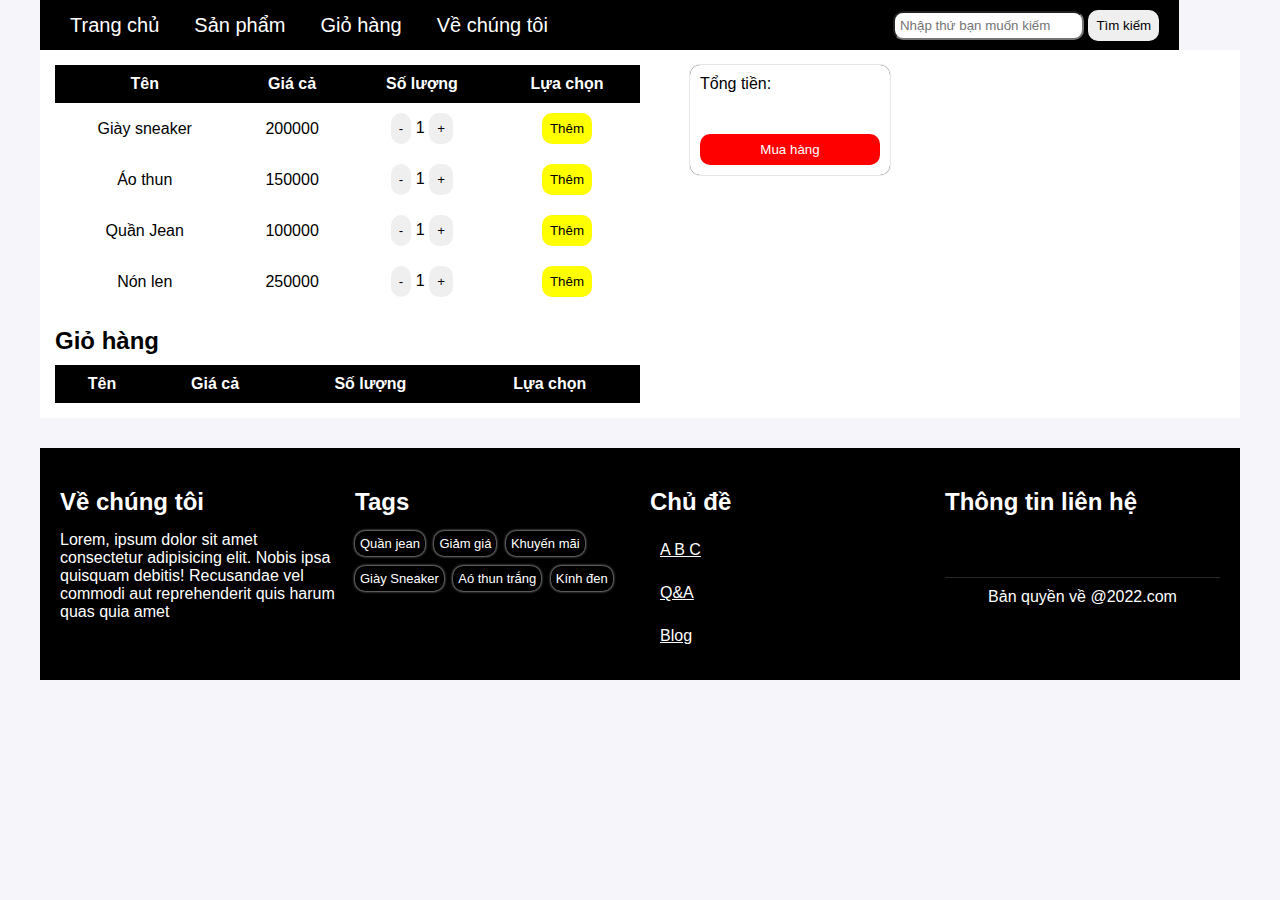
<file: gioHang.html>
<!DOCTYPE html>
<html lang="en">
<head>
    <meta charset="UTF-8">
    <meta http-equiv="X-UA-Compatible" content="IE=edge">
    <meta name="viewport" content="width=device-width, initial-scale=1.0">
    <title>Document</title>
    <link rel="stylesheet" href="./includes/header.css">
    <link rel="stylesheet" href="./includes/footer.css">
    <link rel="stylesheet" href="./assets/Css/gioHang.css">
</head>
<body>
    <header>
        <nav>
            <ul>
                <li><a href="./index.html">Trang chủ</a> </li>
                <li><a href="./sanpham.html">Sản phẩm</a></li>
                <li><a href="./gioHang.html">Giỏ hàng</a></li>
                <li><a href="">Về chúng tôi</a> </li>
            </ul>
            <div class="search">
                <input type="text" placeholder="Nhập thứ bạn muốn kiếm">
                <button type="submit">Tìm kiếm</button>
            </div>
        </nav>
    </header>
    <div class="content">
        <div class="table">
            <div class="order">
                <table>
                    <tr>
                        <th>Tên</th>
                        <th>Giá cả</th>
                        <th>Số lượng</th>
                        <th>Lựa chọn</th>
                    </tr>
                    <tr>
                        <td>Giày sneaker</td>
                        <td>200000</td>
                        <td>
                            <button class="subtract">-</button>
                            <span class="ammount">1</span>
                            <button class="add">+</button>
                        </td>
                        <td><button class="addToCart">Thêm</button></td>
                    </tr>
                    <tr>
                        <td>Áo thun</td>
                        <td>150000</td>
                        <td>
                            <button class="subtract">-</button>
                            <span class="ammount">1</span>
                            <button class="add">+</button>
                        </td>
                        <td><button class="addToCart">Thêm</button></td>
                    </tr>
                    <tr>
                        <td>Quần Jean</td>
                        <td>100000</td>
                        <td>
                            <button class="subtract">-</button>
                            <span class="ammount">1</span>
                            <button class="add">+</button>
                        </td>
                        <td><button class="addToCart">Thêm</button></td>
                    </tr>
                    <tr>
                        <td>Nón len</td>
                        <td>250000</td>
                        <td>
                            <button class="subtract">-</button>
                            <span class="ammount">1</span>
                            <button class="add">+</button>
                        </td>
                        <td><button class="addToCart">Thêm</button></td>
                    </tr>
                </table>
            </div>
            <h2>Giỏ hàng</h2>
            <div class="shopping_cart">
                <table>
                    <tbody>
                        <tr>
                            <th>Tên</th>
                            <th>Giá cả</th>
                            <th>Số lượng</th>
                            <th>Lựa chọn</th>
                        </tr>
                    </tbody>
                </table>
            </div>
        </div>
        <div class="money">
            <div class="money_info">
                <p class="sum">Tổng tiền: </p>
            </div>
            <button class="buy">Mua hàng</button>
        </div>
    </div>
    <footer class="col-sm-12">
        <div class="footer-col col-sm-12 col-4">
            <div class="footer-content">
                <h2 class="footer-hd">Về chúng tôi</h2>
                <p>Lorem, ipsum dolor sit amet consectetur adipisicing elit. Nobis ipsa quisquam debitis! Recusandae vel commodi aut reprehenderit quis harum quas quia amet </p>
            </div>
        </div>
        <div class="footer-col col-sm-12 col-2">
            <div class="footer-content">
                <h2 class="footer-hd">Tags</h2>
                <span>Quần jean</span>
                <span>Giảm giá</span>
                <span>Khuyến mãi</span>
                <span>Giày Sneaker</span>
                <span>Aó thun trắng</span>
                <span>Kính đen</span>
            </div>
        </div>
        <div class="footer-col col-sm-12 col-2">
            <div class="footer-content">
                <h2 class="footer-hd">Chủ đề</h2>
                <ul>
                    <li><a href="">A B C</a></li>
                    <li><a href="">Q&A</a></li>
                    <li><a href="">Blog</a></li>
                </ul>
            </div>
        </div>
        <div class="footer-col col-sm-12 col-4">
            <div class="footer-content">
                <div class="social-media">
                    <h2 class="footer-hd">Thông tin liên hệ</h2>
                    <a href=""><i class="footer_icons fa fa-brands fa-twitter"></i></a>
                    <a href=""><i class="footer_icons fa fa-brands fa-facebook"></i></a>
                    <a href=""><i class="footer_icons fa fa-brands fa-youtube"></i></a>
                    <a href=""><i class="footer_icons fa fa-brands fa-instagram"></i></a>
                </div>
                <p class="copyright col-sm-12">Bản quyền về @2022.com</p>
            </div>
        </div>
    </footer>
    <script defer src="./assets/Javascript/gioHang.js"></script>
</body>
</html>
</file>
<file: includes/header.css>
* {
    padding: 0;
    margin: 0;
    box-sizing: border-box;
    font-family: 'Open Sans', sans-serif;
}

input {
    padding: 5px;
    border-radius: 10px;
    outline: none;
}
nav {
    top: 0;
    background-color: black;
    height: 50px;
    width: 89%;
    display: flex;
    justify-content: space-between;
    align-items: center;
    padding: 20px;
    position: fixed;
    z-index: 2;
}

nav ul {
    height: 100%;
    display: flex;
    list-style: none;
    align-items: center;
    gap: 15px;
}
nav ul li a{
    text-decoration: none;
    color: white;
    font-size: 20px;
}
li {
    padding: 10px;
}
</file>
<file: includes/footer.css>
.col-sm-1 {width: 8.33%;}
.col-sm-2 {width: 16.66%;}
.col-sm-3 {width: 25%;}
.col-sm-4 {width: 33.33%;}
.col-sm-5 {width: 41.66%;}
.col-sm-6 {width: 50%;}
.col-sm-7 {width: 58.33%;}
.col-sm-8 {width: 66.66%;}
.col-sm-9 {width: 75%;}
.col-sm-10 {width: 83.33%;}
.col-sm-11 {width: 91.66%;}
.col-sm-12 {width: 100%;}

.row::after {
    content: "";
    clear: both;
    display: block;
}
[class*="col-"] {
    float: left;
    padding: 10px;
}
@media screen and (min-width: 320px){
    footer {
        color: white;
        display: flex;
        flex-direction: column;
        margin-top: 30px;
        background-color: black;
    }
    footer span {
        text-align: center;
    }

    .footer-hd {
        margin-bottom: 15px;
    }

    .footer_icons {
        color: white;
        font-size: 22px;
        margin-right: 10px;
        margin-left: 10px;
    }

    footer span {
        font-size: 13px;
        display: inline-block;
        /* background-color: rgb(40, 40, 40); */
        margin-right: 5px;
        padding: 5px;
        margin-bottom: 10px;
        border-radius: 10px;
        box-shadow: 0 0 3px white;
    }

    .footer-content ul li {
        display: inline-block;
        margin-right: 10px;
    }
    

    .footer-content ul li a, .social-media a  {
        color: white;
    }

    .copyright {
        text-align: center;
        margin-top: 20px;
        border-top: 1px solid rgb(40, 40, 40);
    }
    

}

@media screen and (min-width: 1024px){
    footer {
        flex-direction: row;
    }
    
    .footer-content ul li{
          margin-bottom: 5px;
    }

    footer span:hover {
        cursor: pointer;
        opacity: 0.6;
    }

    .icons:hover,  .social-media a:hover {
        cursor: pointer;
        opacity: 0.6;
    }

    .footer-content ul li  {
        display: block;
    }
}
</file>
<file: assets/Css/gioHang.css>
body {
    max-width: 1200px;
    background-color: #f5f5fa;
    margin: 0 auto;
}
h2 {
    margin: 20px 0 10px;
}
.content {
    margin-top: 50px;
    padding: 15px;
    display: flex;
    background-color: white;
}

.table {
    width: 50%;
}

table {
    border-collapse: collapse;
    width: 100%;
}

th,td{
    padding: 10px;
    text-align: center;
}

th {
    background-color: black;
    color: white;
}

button {
    border: none;
    padding: 8px;
    border-radius: 10px;
}

button:hover {
    cursor: pointer;
}

.addToCart {
    background-color: yellow;
}

.delete {
    color: white;
    background-color: red;
}

.money {
    padding: 10px;
    width: 200px;
    height: 110px;
    margin-left: 50px;
    border-radius: 10px;
    display: flex;
    flex-direction: column;
    justify-content: space-between;
    box-shadow: 0 0 1px black;
}

.buy {
    background-color: red;
    color: white;
}
</file>
